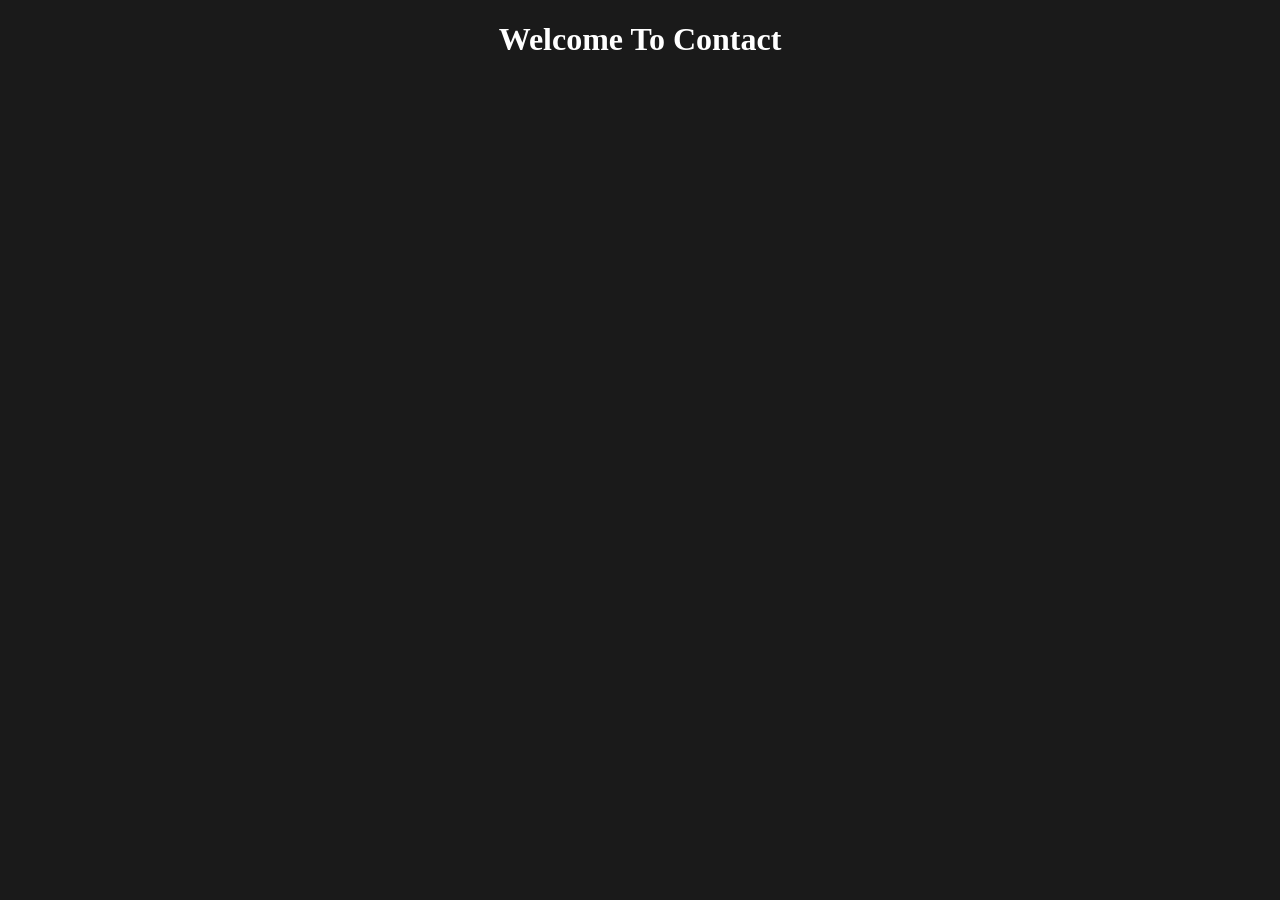
<file: BackEnd/Node-js/contact.html>
<!DOCTYPE html>
<html lang="en">
<head>
    <meta charset="UTF-8">
    <meta name="viewport" content="width=device-width, initial-scale=1.0">
    <title>Server Learning</title>
    <style>
     body{
        background-color: #1a1a1a;
        color: #ffff
     }
    </style>
</head>
<body>
    <h1 style="text-align: center;">Welcome To Contact</h1>
</body>
</html>
</file>
